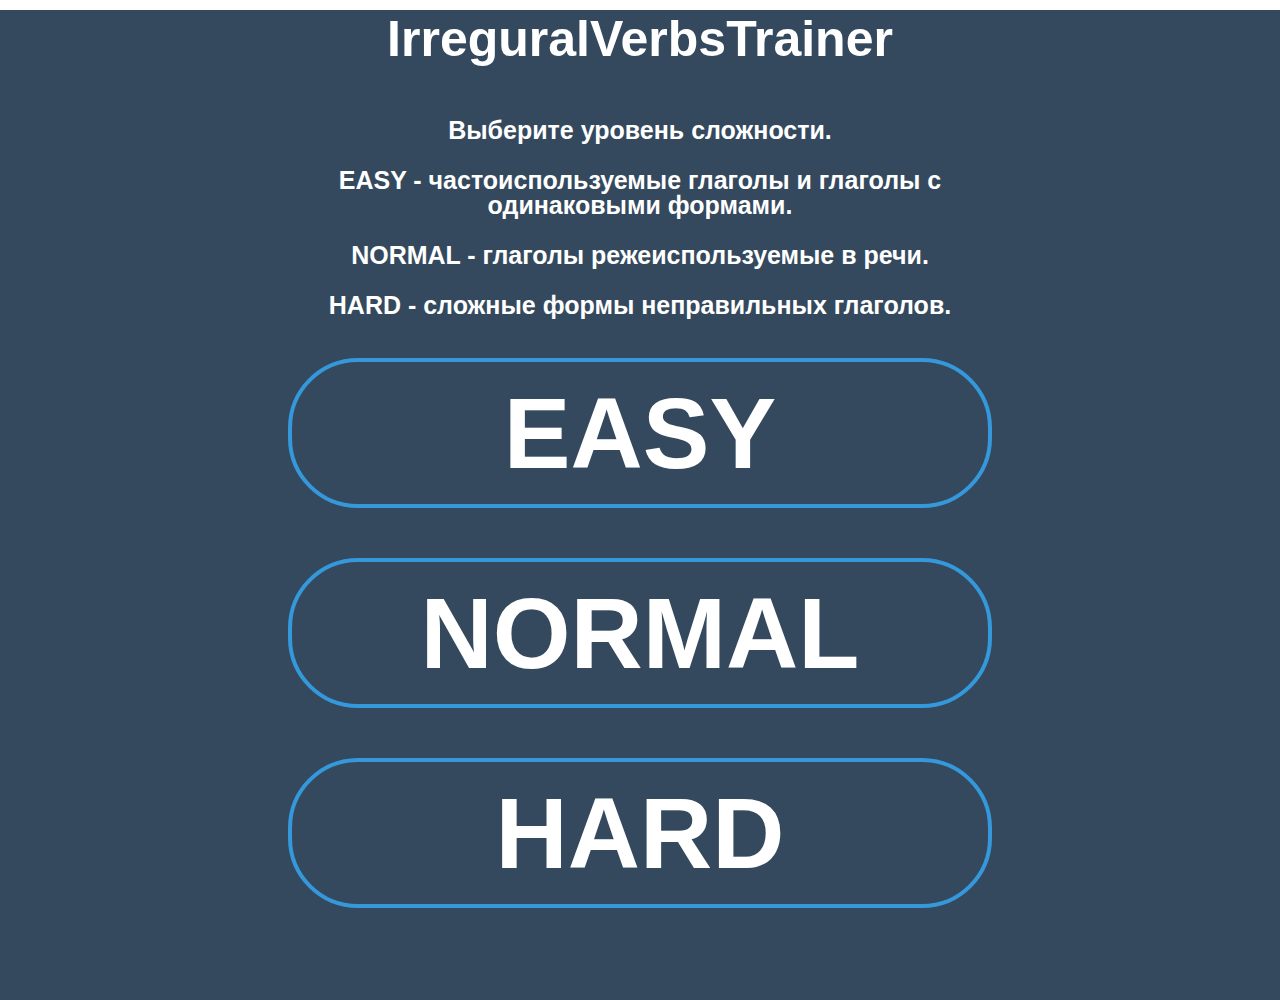
<file: index.html>
<!DOCTYPE html>
<html lang="en">
<head>
    <meta charset="UTF-8">
    <meta name="viewport" content="width=device-width, initial-scale=1.0">
    <title>IrreguralVerbsTrainer</title>
    <link rel="stylesheet" type="text/css" href="style.css">
</head>
<body>
    <div class="page">
        <div class="menu">
            <div class="description">
                <div class="header-container">
                    <h1 class="header">IrreguralVerbsTrainer</h1>
                </div>
                <div class="description-text">
                    <p class="text">
                        Выберите уровень сложности.<br><br>
                        EASY - частоиспользуемые глаголы и глаголы с одинаковыми формами.<br><br>
                        NORMAL - глаголы режеиспользуемые в речи.<br><br>
                        HARD - сложные формы неправильных глаголов.
                    </p>
                </div>
            </div>
            <div class="easy level">
                <button onclick="location.href='easy.html'" class="easy-btn">
                    <h1>EASY</h1>
                </button>
            </div>
            <div class="normal level">
                <button class="normal-btn" onclick="location.href='Normal.html'">
                    <h1>NORMAL</h1>
                </button>
            </div>
            <div class="hard level" onclick="location.href='hard.html'">
                <button class="hard-btn">
                    <h1>HARD</h1>
                </button  >
            </div>
        </div>
    </div>
</body>
</html>
</file>
<file: style.css>
*{
    margin: 0;
}




/* Index.html */

.page{
    margin-top: 0px;
    background-color:#34495e;
    width: 100%;
    height: 990px;
}
.menu{
    margin:  0px auto;
    height: 450px;
    width: 55%;
    
}
.level{
    text-align: center;
    color: white;
    font-family: sans-serif;
    font-size: 50px;
}
.header-container{
    margin: 10px auto 50px;
    text-align: center;

}
.header{
    font-size: 50px;
    font-family: sans-serif;
    color:  white;
}
.description-text{
    text-align: center;
    margin-bottom: 40px;
}
.text{
    font-family: sans-serif;
    font-size: 25px;
    line-height: 1;
    font-weight: 700;
    color: white;
}
.easy{
    height: 150px;
    margin-bottom: 50px;
}
.easy-btn{
    font-family: sans-serif;
    width: 100%;
    height: 150px;
    font-size: 50px;
    color: white;
    background:#34495e;
    border-radius: 70px;
    box-shadow: none;
    border: 4px solid #3498db;
    cursor: pointer;
    transition: 0.25s;
}
.easy-btn:hover {
    color: white;
    background:#3498db;
}
.normal{
    
    height: 150px;
    margin-bottom: 50px;
    
}
.normal-btn{
    font-family: sans-serif;
    width: 100%;
    height: 150px;
    font-size: 50px;
    color: white;
    background:#34495e;
    border-radius: 70px;
    box-shadow: none;
    border: 4px solid #3498db;
    cursor: pointer;
    transition: 0.25s;
}
.normal-btn:hover {
    color: white;
    background:#3498db;
}
.hard{
    height: 150px; 
}
.hard-btn{
    font-family: sans-serif;
    width: 100%;
    height: 150px;
    font-size: 50px;
    color: white;
    background:#34495e;
    border-radius: 70px;
    box-shadow: none;
    border: 4px solid #3498db;
    cursor: pointer;
    transition: 0.25s;
}
.hard-btn:hover {
    color: white;
    background:#3498db;
}





/* Easy.html */

.page-easy{
    background-color: #34495e;
}

/* header */
.header-easy{
    text-align: center;
    margin-top: 10px;
}

.header-easy-text{
    font-family: sans-serif;
    color: white;
    font-size: 50px;
}


/*description */

.description-easy-box{
    margin: 20px auto;
    text-align: center;
    width: 55%;
}

.description-easy-text{
    font-family: sans-serif;
    font-size: 24px;
    color: white;
}

/*easy-verb */

.verb-easy-box{
    text-align: center;
    width: 55%;
    margin: 20px auto;
    font-family: sans-serif;
    color: white;
}

.easy-verb{
    font-family: sans-serif;
    font-size: 30px;
    font-style: italic;
    color: #fa8231;
}


/* input 2nd form */

.input-form-2-box{
    margin: 20px auto;
    text-align: center;
}

.input-2-form{
    width: 40%;
    height: 50px;
    font-size: 30px;
    text-align: center;
    font-family: sans-serif;
    margin-top: 10px;
    border-radius: 30px;
    border: 4px solid #3498db;
    background: none;
    color: white;
    transition: 0.25s;
}

.input-2-form:focus{
    width: 55%;
    border-color: #2ecc71;
}

.input-2-form-header{
    font-family: sans-serif;
    font-size: 40px;
    color: white;
}



/* input 3rd form */

.input-form-3-box{
    margin: 50px auto;
    text-align: center;
}

.input-3-form{
    width: 40%;
    height: 50px;
    font-size: 30px;
    text-align: center;
    font-family: sans-serif;
    margin-top: 10px;
    border-radius: 30px;
    border: 4px solid #3498db;
    background: none;
    color: white;
    transition: 0.25s;
}

.input-3-form:focus{
    width: 55%;
    border-color: #2ecc71;
}

.input-3-form-header{
    font-family: sans-serif;
    font-size: 40px;
    color: white;
}


/* buttons */
/* button 'back to menu' */

.btn-back-box{
    width: 55%;
    margin: auto;
    text-align: center;
}

.btn-back{
    width: 300px;
    height: 50px;
    background-color: #34495e;
    box-shadow: none;
    font-family: sans-serif;
    color: white;
    font-size: 30px;
    border-radius: 30px;
    text-align: center;
    border: 4px solid #fc5c65;
    cursor: pointer;
    transition: 0.25s;
}

.btn-back:hover {
    color: white;
    background: #fc5c65;
    
}

/* button check */
.btn-check-box{
    width: 40%;
    margin: 10px auto;
    text-align: center;
}

.btn-check{
    width: 300px;
    height: 50px;
    background-color: #34495e;
    box-shadow: none;
    font-family: sans-serif;
    color: white;
    font-size: 30px;
    border-radius: 30px;
    text-align: center;
    border: 4px solid #2ecc71;
    cursor: pointer;
    transition: 0.25s;
}

.btn-check:hover {
    color:white;
    background: #2ecc71;
}




/* Normal.html */


.page-normal{
    background-color:#0a3d62;
}

/* header */
.header-normal{
    text-align: center;
    margin-top: 10px;
}

.header-normal-text{
    font-family: sans-serif;
    color: white;
    font-size: 50px;
}



/*description */

.description-normal-box{
    margin: 20px auto;
    text-align: center;
    width: 55%;
}

.description-normal-text{
    font-family: sans-serif;
    font-size: 24px;
    color: white;
}


/*easy-verb */

.verb-normal-box{
    text-align: center;
    width: 55%;
    margin: 20px auto;
    font-family: sans-serif;
    color: white;
}

.normal-verb{
    font-family: sans-serif;
    font-size: 30px;
    font-style: italic;
    color: #fa8231;
}



/* input 1st form */

.input-form-1-box-normal{
    margin: 20px auto;
    text-align: center;
}

.input-1-form-normal{
    width: 40%;
    height: 50px;
    font-size: 30px;
    text-align: center;
    font-family: sans-serif;
    margin-top: 10px;
    border-radius: 30px;
    border: 4px solid #8c7ae6;
    background: none;
    color: white;
    transition: 0.25s;
}

.input-1-form-normal:focus{
    width: 55%;
    border-color: #e1b12c;
}

.input-1-form-header-normal{
    font-family: sans-serif;
    font-size: 40px;
    color: white;
}



/* input 3rd form */

.input-form-2-box-normal{
    margin: 50px auto;
    text-align: center;
}

.input-2-form-normal{
    width: 40%;
    height: 50px;
    font-size: 30px;
    text-align: center;
    font-family: sans-serif;
    margin-top: 10px;
    border-radius: 30px;
    border: 4px solid #8c7ae6;
    background: none;
    color: white;
    transition: 0.25s;
}

.input-2-form-normal:focus{
    width: 55%;
    border-color: #e1b12c;
}

.input-2-form-header-normal{
    font-family: sans-serif;
    font-size: 40px;
    color: white;
}



/* buttons */
/* button 'back to menu' */

.btn-back-box-normal{
    width: 55%;
    margin: auto;
    text-align: center;
}

.btn-back-normal{
    width: 300px;
    height: 50px;
    background-color: #0a3d62;
    box-shadow: none;
    font-family: sans-serif;
    color: white;
    font-size: 30px;
    border-radius: 30px;
    text-align: center;
    border: 4px solid #d63031;
    cursor: pointer;
    transition: 0.25s;
}

.btn-back-normal:hover {
    color: white;
    background: #d63031;
    
}

/* button check */
.btn-check-box-normal{
    width: 40%;
    margin: 10px auto;
    text-align: center;
}

.btn-check-normal{
    width: 300px;
    height: 50px;
    background-color: #0a3d62;
    box-shadow: none;
    font-family: sans-serif;
    color: white;
    font-size: 30px;
    border-radius: 30px;
    text-align: center;
    border: 4px solid #00b894;
    cursor: pointer;
    transition: 0.25s;
}

.btn-check-normal:hover {
    color:white;
    background: #00b894;
}




/* hard lvl */ 


.page-hard{
    background-color:#0a3d62;
}

/* header */
.header-hard{
    text-align: center;
    margin-top: 10px;
}

.header-hard-text{
    font-family: sans-serif;
    color: white;
    font-size: 50px;
}



/*description */

.description-hard-box{
    margin: 20px auto;
    text-align: center;
    width: 55%;
}

.description-hard-text{
    font-family: sans-serif;
    font-size: 24px;
    color: white;
}


/*easy-verb */

.verb-hard-box{
    text-align: center;
    width: 55%;
    margin: 20px auto;
    font-family: sans-serif;
    color: white;
}

.hard-verb{
    font-family: sans-serif;
    font-size: 30px;
    font-style: italic;
    color: #fa8231;
}



/* input 1st form */

.input-form-1-box-hard{
    margin: 20px auto;
    text-align: center;
}

.input-1-form-hard{
    width: 40%;
    height: 50px;
    font-size: 30px;
    text-align: center;
    font-family: sans-serif;
    margin-top: 10px;
    border-radius: 30px;
    border: 4px solid #8c7ae6;
    background: none;
    color: white;
    transition: 0.25s;
}

.input-1-form-hard:focus{
    width: 55%;
    border-color: #e1b12c;
}

.input-1-form-header-hard{
    font-family: sans-serif;
    font-size: 40px;
    color: white;
}



/* input 2nd form */

.input-form-2-box-hard{
    margin: 50px auto;
    text-align: center;
}

.input-2-form-hard{
    width: 40%;
    height: 50px;
    font-size: 30px;
    text-align: center;
    font-family: sans-serif;
    margin-top: 10px;
    border-radius: 30px;
    border: 4px solid #8c7ae6;
    background: none;
    color: white;
    transition: 0.25s;
}

.input-2-form-hard:focus{
    width: 55%;
    border-color: #e1b12c;
}

.input-2-form-header-hard{
    font-family: sans-serif;
    font-size: 40px;
    color: white;
}


/* input 3rd form */

.input-form-3-box-hard{
    margin: 50px auto;
    text-align: center;
}

.input-3-form-hard{
    width: 40%;
    height: 50px;
    font-size: 30px;
    text-align: center;
    font-family: sans-serif;
    margin-top: 10px;
    border-radius: 30px;
    border: 4px solid #8c7ae6;
    background: none;
    color: white;
    transition: 0.25s;
}

.input-3-form-hard:focus{
    width: 55%;
    border-color: #e1b12c;
}

.input-3-form-header-hard{
    font-family: sans-serif;
    font-size: 40px;
    color: white;
}




/* buttons */
/* button 'back to menu' */

.btn-back-box-hard{
    width: 55%;
    margin: auto;
    text-align: center;
}

.btn-back-hard{
    width: 300px;
    height: 50px;
    background-color: #0a3d62;
    box-shadow: none;
    font-family: sans-serif;
    color: white;
    font-size: 30px;
    border-radius: 30px;
    text-align: center;
    border: 4px solid #d63031;
    cursor: pointer;
    transition: 0.25s;
}

.btn-back-hard:hover {
    color: white;
    background: #d63031;
    
}

/* button check */
.btn-check-box-hard{
    width: 40%;
    margin: 10px auto;
    text-align: center;
}

.btn-check-hard{
    width: 300px;
    height: 50px;
    background-color: #0a3d62;
    box-shadow: none;
    font-family: sans-serif;
    color: white;
    font-size: 30px;
    border-radius: 30px;
    text-align: center;
    border: 4px solid #00b894;
    cursor: pointer;
    transition: 0.25s;
}

.btn-check-hard:hover {
    color:white;
    background: #00b894;
}
</file>
